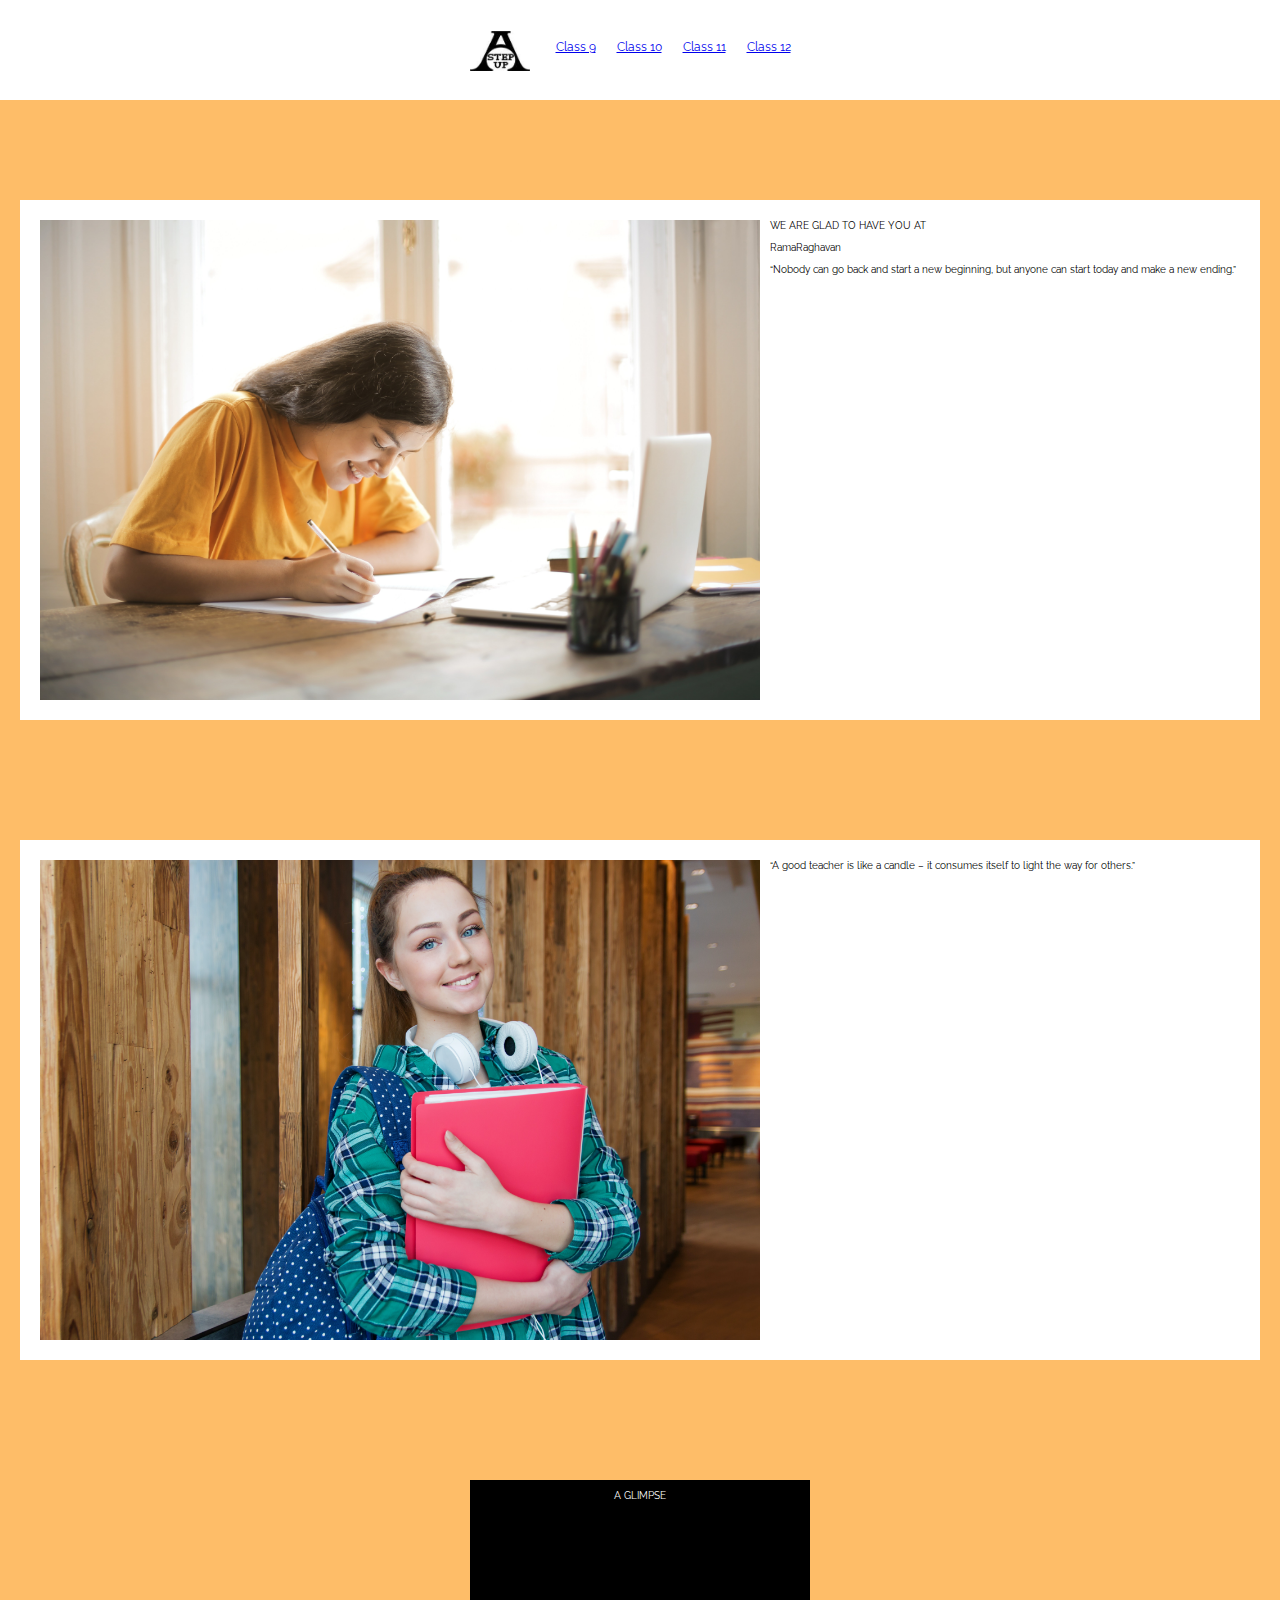
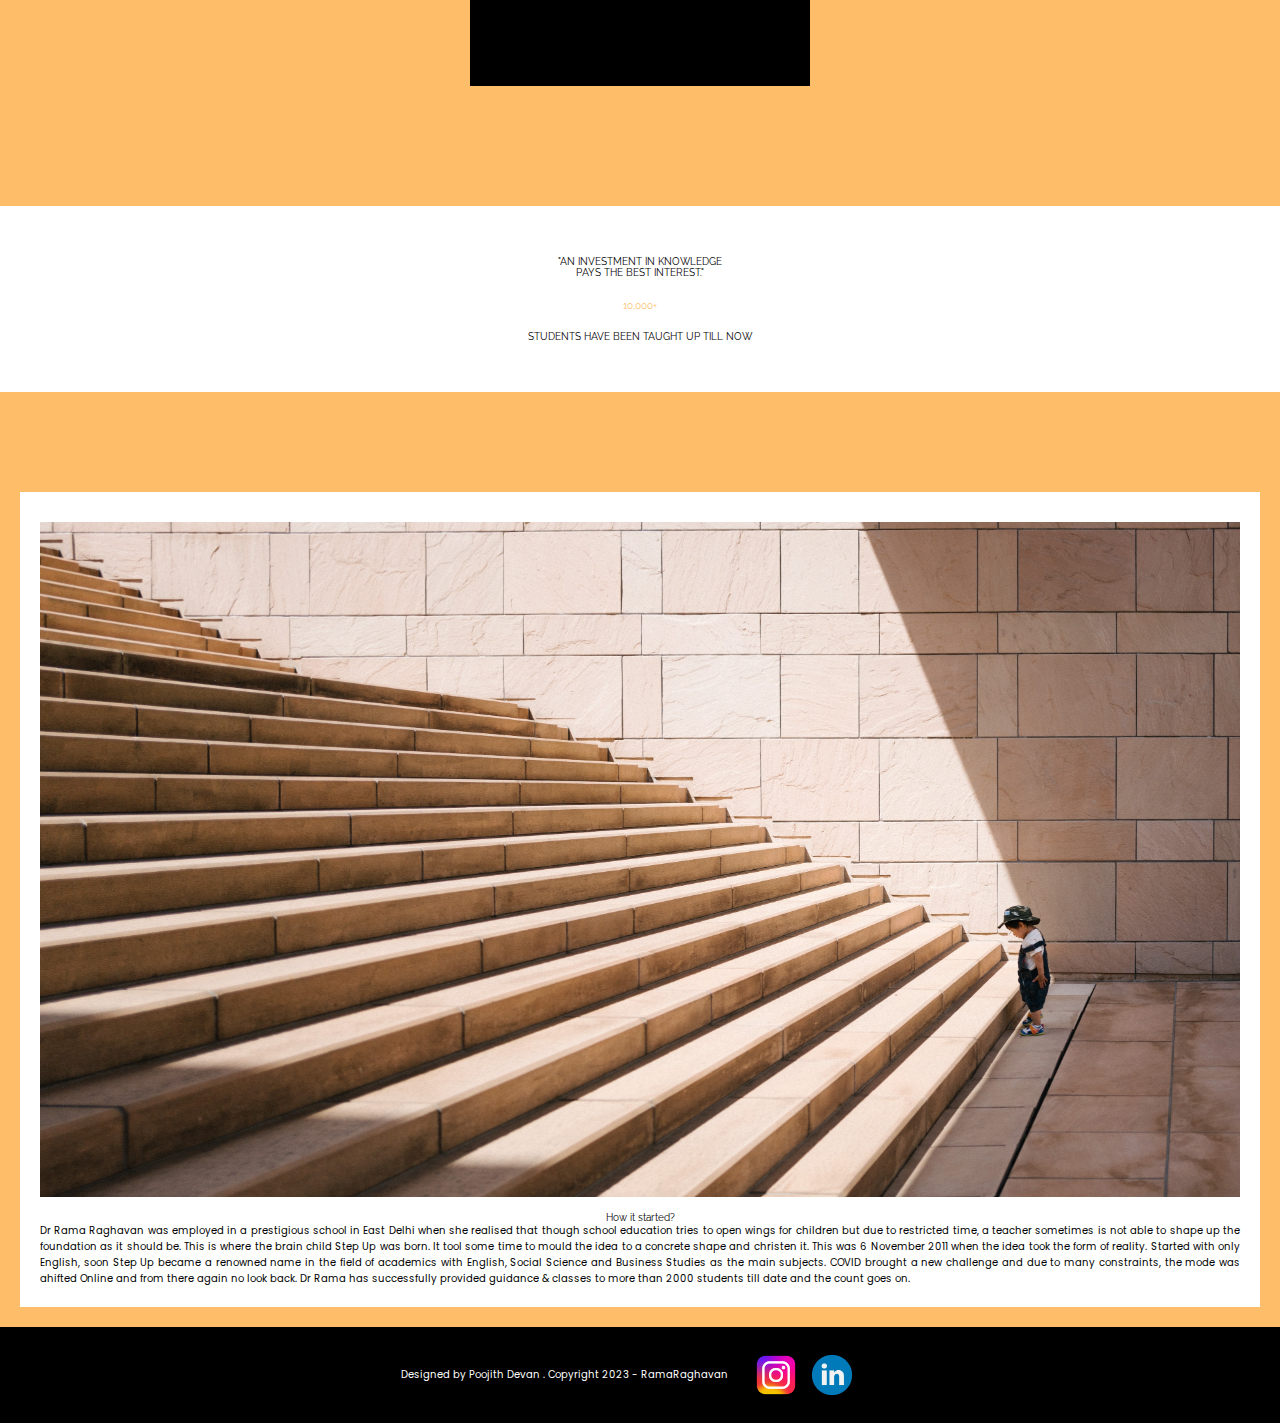
<file: index.html>
<!DOCTYPE html>
<html lang="en">
<head>
    <meta charset="UTF-8">
    <meta http-equiv="X-UA-Compatible" content="IE=edge">
    <meta name="viewport" content="width=device-width, initial-scale=1.0">
    <title>RamaRaghavan</title>
    <link rel="stylesheet" href="style.css">
    <link rel="preconnect" href="https://fonts.googleapis.com">
    <link rel="preconnect" href="https://fonts.gstatic.com" crossorigin>
    <link href="https://fonts.googleapis.com/css2?family=Raleway:wght@500&display=swap" rel="stylesheet">
</head>

<body>
    <!-- Header -->
    <header class="header">
        <nav class="header-nav">
            <div class="header-container">
            <a href="/index.html" class="img_home"><img src="ee7db71dcbb087b2b2eb47bd0606635e-s.jpg" alt=""></a>
            </div>
            <ul>
                
                <li><a href="/d9.html"><p> Class 9</p></a></li>
                <li><a href="/d10.html"><p> Class 10</p></a></li>
                <li><a href="/d11.html"><p> Class 11</p></a></li>
                <li><a href="/d12.html"><p> Class 12</p></a></li>
            </ul>  
        </nav>
    </header>
    <!-- Section1 -->
        <section class="section-1">
            <div class="section-1-container">
                <div class="section-1-column">
                    <img src="1imgrr.jpg" alt="">
                    <p>WE ARE GLAD TO HAVE YOU AT
                        <br>
                        <br>
                        RamaRaghavan
                        <br>
                        <br>
                         “Nobody can go back and start a new beginning, but anyone can start today and make a new ending.”</p>
                         
                </div>
            </div>
        </section>
        <!-- section2 -->
        <section class="section-2">
            <div class="section-2-container">
                <div class="section-2-column">
                    <img src="girl.jpg" alt="">
                    <p>“A good teacher is like a candle – it consumes itself to light the way for others.”</p>
                </div>
            </div>
        </section>
        <!-- Section3 -->
        <section class="section-3">
            <div class="section-3-container">
                <div class="section-3-column">
                    <p>A GLIMPSE</p>
                    <iframe width="560" height="315" src="https://www.youtube.com/embed/oxCe4cv_G90" title="YouTube video player" frameborder="0" allow="accelerometer; autoplay; clipboard-write; encrypted-media; gyroscope; picture-in-picture; web-share" allowfullscreen></iframe>
                    
                </div>
            </div>
        </section>
        <!-- section4 -->
         <p class="quotes"></b>"AN INVESTMENT IN KNOWLEDGE  <br> PAYS THE BEST INTEREST." </b> 
        <br>
        <br>
        <br>
        <p class="num"> 10,000+ </p> 
        
                <p class="num-"> STUDENTS HAVE BEEN TAUGHT UP TILL NOW</p>
         </p>
        <!-- section5 -->
        <section class="section-5">
            <div class="section-5-container">
                <div class="section-5-column">
                    <img src="jukan-tateisi-bJhT_8nbUA0-unsplash.jpg" alt="">
                        <div class="p-p1">
                        <p>How it started?</p> 
                        <p1>
                            Dr Rama Raghavan was employed in a prestigious school in East Delhi when she realised that though school education tries to open wings for children but due to restricted time, a teacher sometimes is not able to shape up the foundation as it should be.
                            This is where the brain child Step Up was born. It tool some time to mould the idea to a concrete shape and christen it.
                            This was 6 November 2011 when the idea took the form of reality.
                            Started with only English, soon Step Up became a renowned name in the field of academics with English, Social Science and Business Studies as the main subjects.
                            COVID brought a new challenge and due to many constraints, the mode was ahifted Online and from there again no look back.
                            Dr Rama has successfully provided guidance & classes to more than 2000 students till date and the count goes on.</p1></div>
                    
                </div>
            </div>
        </section>
        <!-- section-6 -->
        
        <footer>
            
            <div class="_c">
                <code>Designed by Poojith Devan . Copyright 2023 - RamaRaghavan</code>
            </div>
            <div class="icons">
                
                <a href="https://instagram.com/rr_stepup?igshid=YmMyMTA2M2Y=" target="_blank"><img src="—Pngtree—instagram icon_8704817.png" alt=""></a>
                <a href="https://www.linkedin.com/in/rama-raghavan-75874870" target="_blank"><img src="—Pngtree—linkedin social media icon_3609691.png" alt=""></a>
            </div>
            
        </footer>

</body>
</html>
</file>
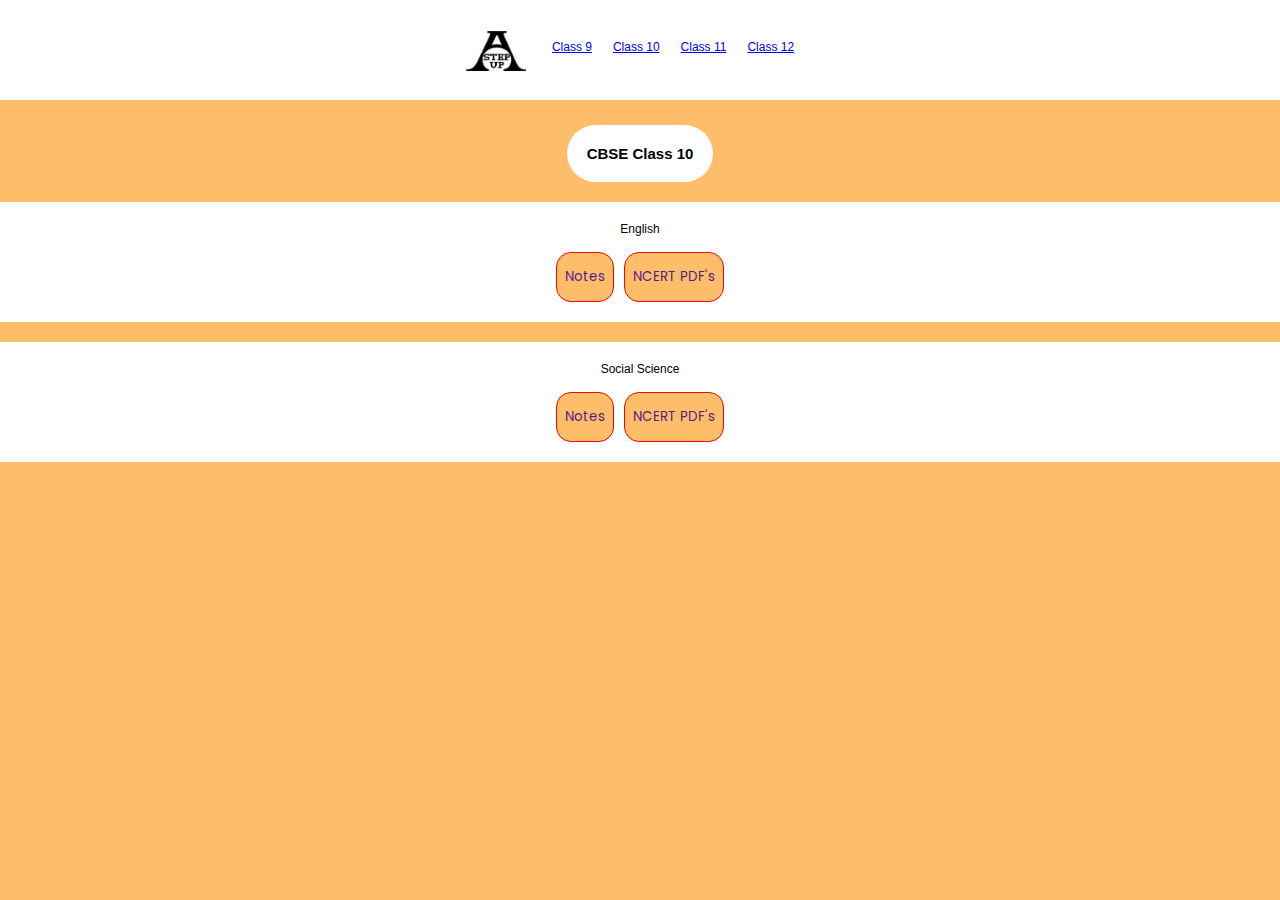
<file: d10.html>
<!DOCTYPE html>
<html lang="en">
<head>
    <meta charset="UTF-8">
    <meta http-equiv="X-UA-Compatible" content="IE=edge">
    <meta name="viewport" content="width=device-width, initial-scale=1.0">
    <title>Class 10</title>
    <link rel="stylesheet" href="dstyle.css">
</head>
<body>
    <!-- Header -->
    <header class="header">
        <nav class="header-nav">
            <div class="header-container">
            <a href="/index.html" class="img_home"><img src="ee7db71dcbb087b2b2eb47bd0606635e-s.jpg" alt=""></a>
            </div>
            <ul>
                
                <li><a href="./d9.html"><p> Class 9</p></a></li>
                <li><a href="./d10.html"><p> Class 10</p></a></li>
                <li><a href="./d11.html"><p> Class 11</p></a></li>
                <li><a href="./d12.html"><p> Class 12</p></a></li>
            </ul>  
        </nav>
    </header>



    <section class="section-1">
        <div class="section-1-container">
            <div class="section-1-column">
                <div>
                    <p>CBSE Class 10</p>
                </div>
            </div>
        </div>
    </section>
    <section class="section-2">
        <div class="section-2-container">
            <div class="section-2-column">
                <p>English</p>
                <br>
                <div class="buttons">
                    <button class="b1"> <a href="">Notes</a></button>
                    <button class="b2"> <a href="">NCERT PDF's</a></button>
                </div>
            </div>
        </div>
    </section>
    <section class="section-2">
        <div class="section-2-container">
            <div class="section-2-column">
                <p>Social Science</p>
                <br>
                <div class="buttons">
                    <button class="b1"> <a href="">Notes</a></button>
                    <button class="b2"> <a href="">NCERT PDF's</a></button>
                </div>
            </div>
        </div>
    </section>
</body>
</html>
</file>
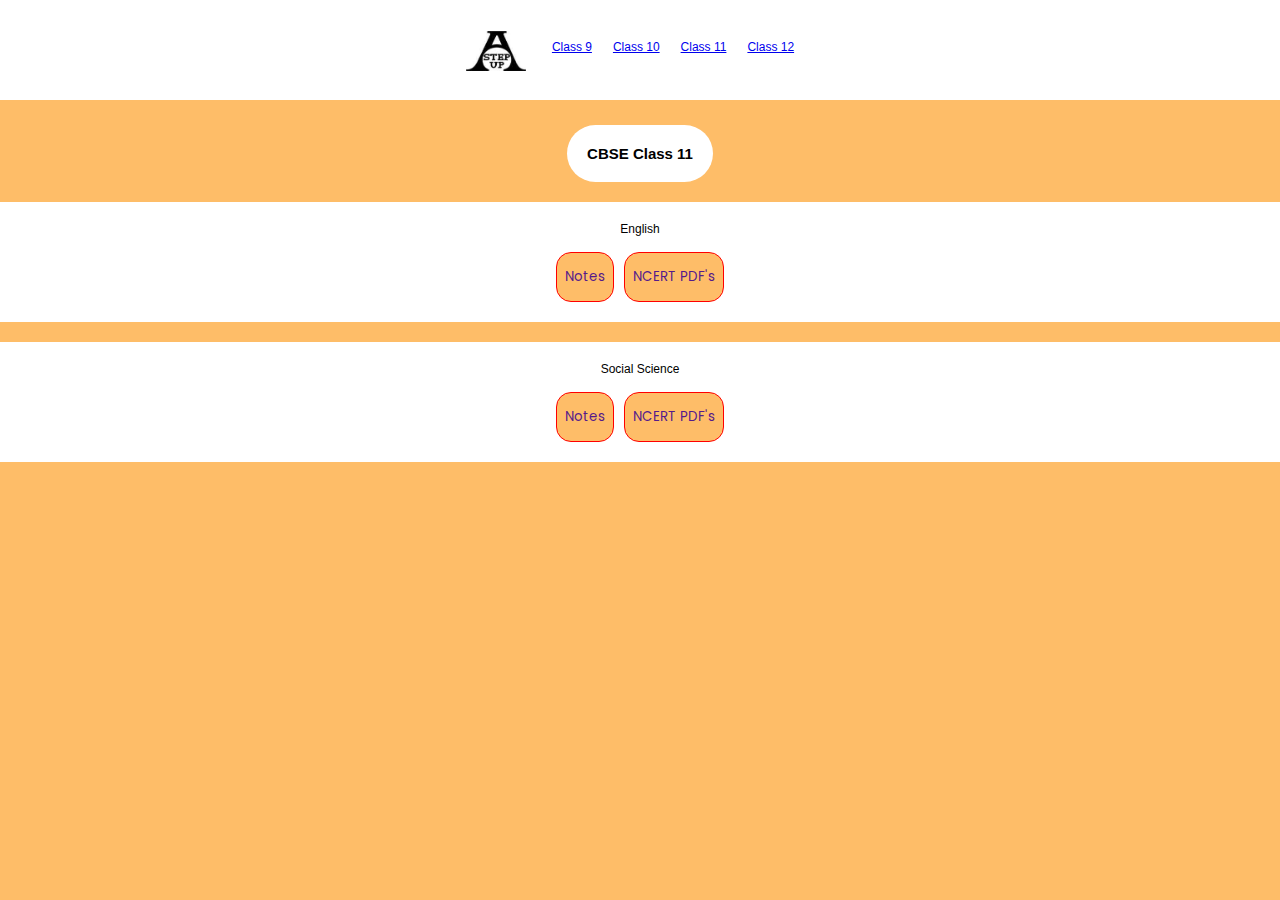
<file: d11.html>
<!DOCTYPE html>
<html lang="en">
<head>
    <meta charset="UTF-8">
    <meta http-equiv="X-UA-Compatible" content="IE=edge">
    <meta name="viewport" content="width=device-width, initial-scale=1.0">
    <title>Class 11</title>
    <link rel="stylesheet" href="dstyle.css">
</head>
<body>
    <!-- Header -->
    <header class="header">
        <nav class="header-nav">
            <div class="header-container">
            <a href="/index.html" class="img_home"><img src="ee7db71dcbb087b2b2eb47bd0606635e-s.jpg" alt=""></a>
            </div>
            <ul>
                
                <li><a href="./d9.html"><p> Class 9</p></a></li>
                <li><a href="./d10.html"><p> Class 10</p></a></li>
                <li><a href="./d11.html"><p> Class 11</p></a></li>
                <li><a href="./d12.html"><p> Class 12</p></a></li>
            </ul>  
        </nav>
    </header>



    <section class="section-1">
        <div class="section-1-container">
            <div class="section-1-column">
                <div>
                    <p>CBSE Class 11</p>
                </div>
            </div>
        </div>
    </section>
    <section class="section-2">
        <div class="section-2-container">
            <div class="section-2-column">
                <p>English</p>
                <br>
                <div class="buttons">
                    <button class="b1"> <a href="">Notes</a></button>
                    <button class="b2"> <a href="">NCERT PDF's</a></button>
                </div>
            </div>
        </div>
    </section>
    <section class="section-2">
        <div class="section-2-container">
            <div class="section-2-column">
                <p>Social Science</p>
                <br>
                <div class="buttons">
                    <button class="b1"> <a href="">Notes</a></button>
                    <button class="b2"> <a href="">NCERT PDF's</a></button>
                </div>
            </div>
        </div>
    </section>
</body>
</html>
</file>
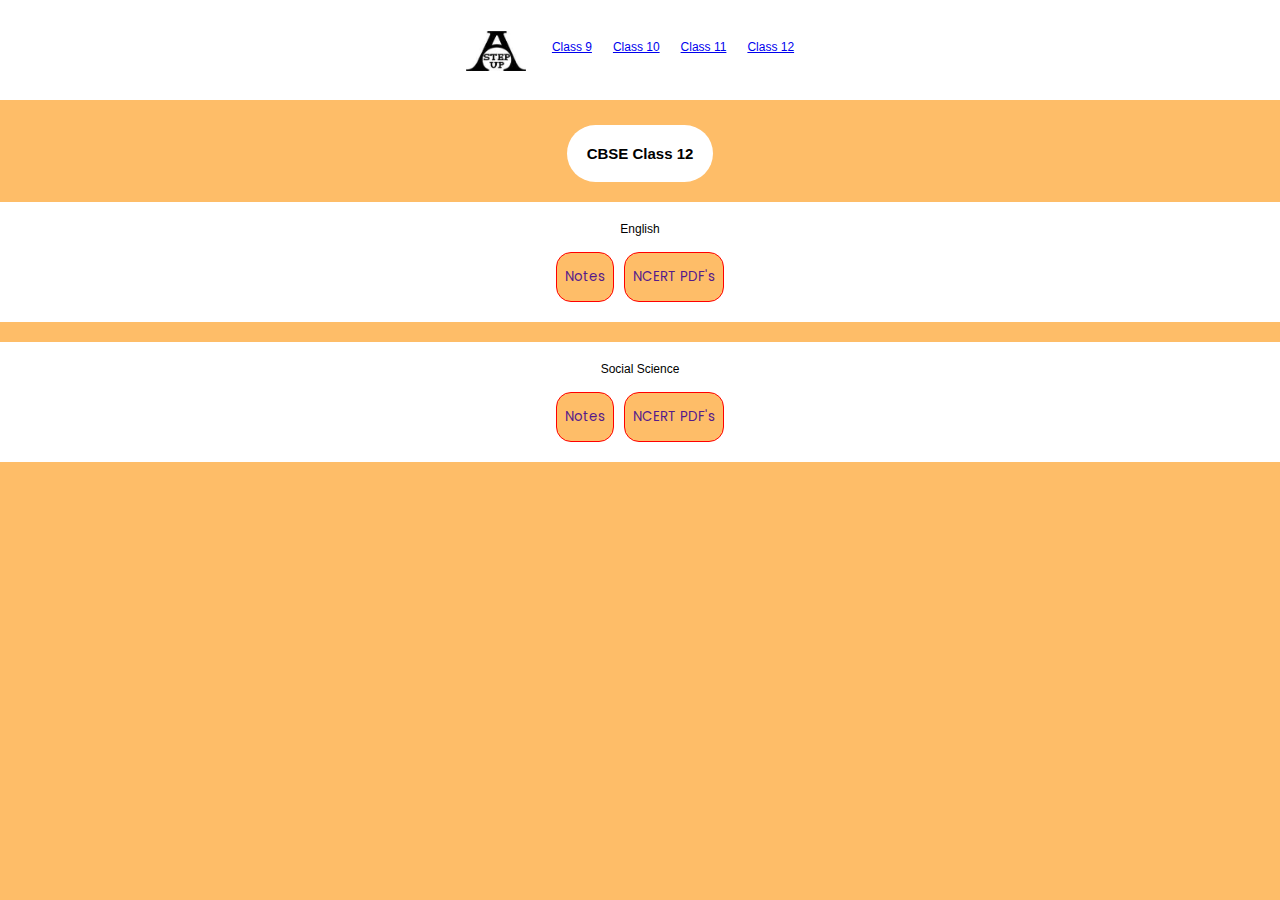
<file: d12.html>
<!DOCTYPE html>
<html lang="en">
<head>
    <meta charset="UTF-8">
    <meta http-equiv="X-UA-Compatible" content="IE=edge">
    <meta name="viewport" content="width=device-width, initial-scale=1.0">
    <title>Class 12</title>
    <link rel="stylesheet" href="dstyle.css">
</head>
<body>
    <!-- Header -->
    <header class="header">
        <nav class="header-nav">
            <div class="header-container">
            <a href="/index.html" class="img_home"><img src="ee7db71dcbb087b2b2eb47bd0606635e-s.jpg" alt=""></a>
            </div>
            <ul>
                
                <li><a href="./d9.html"><p> Class 9</p></a></li>
                <li><a href="./d10.html"><p> Class 10</p></a></li>
                <li><a href="./d11.html"><p> Class 11</p></a></li>
                <li><a href="./d12.html"><p> Class 12</p></a></li>
            </ul>  
        </nav>
    </header>



    <section class="section-1">
        <div class="section-1-container">
            <div class="section-1-column">
                <div>
                    <p>CBSE Class 12</p>
                </div>
            </div>
        </div>
    </section>
    <section class="section-2">
        <div class="section-2-container">
            <div class="section-2-column">
                <p>English</p>
                <br>
                <div class="buttons">
                    <button class="b1"> <a href="">Notes</a></button>
                    <button class="b2"> <a href="">NCERT PDF's</a></button>
                </div>
            </div>
        </div>
    </section>
    <section class="section-2">
        <div class="section-2-container">
            <div class="section-2-column">
                <p>Social Science</p>
                <br>
                <div class="buttons">
                    <button class="b1"> <a href="">Notes</a></button>
                    <button class="b2"> <a href="">NCERT PDF's</a></button>
                </div>
            </div>
        </div>
    </section>
</body>
</html>
</file>
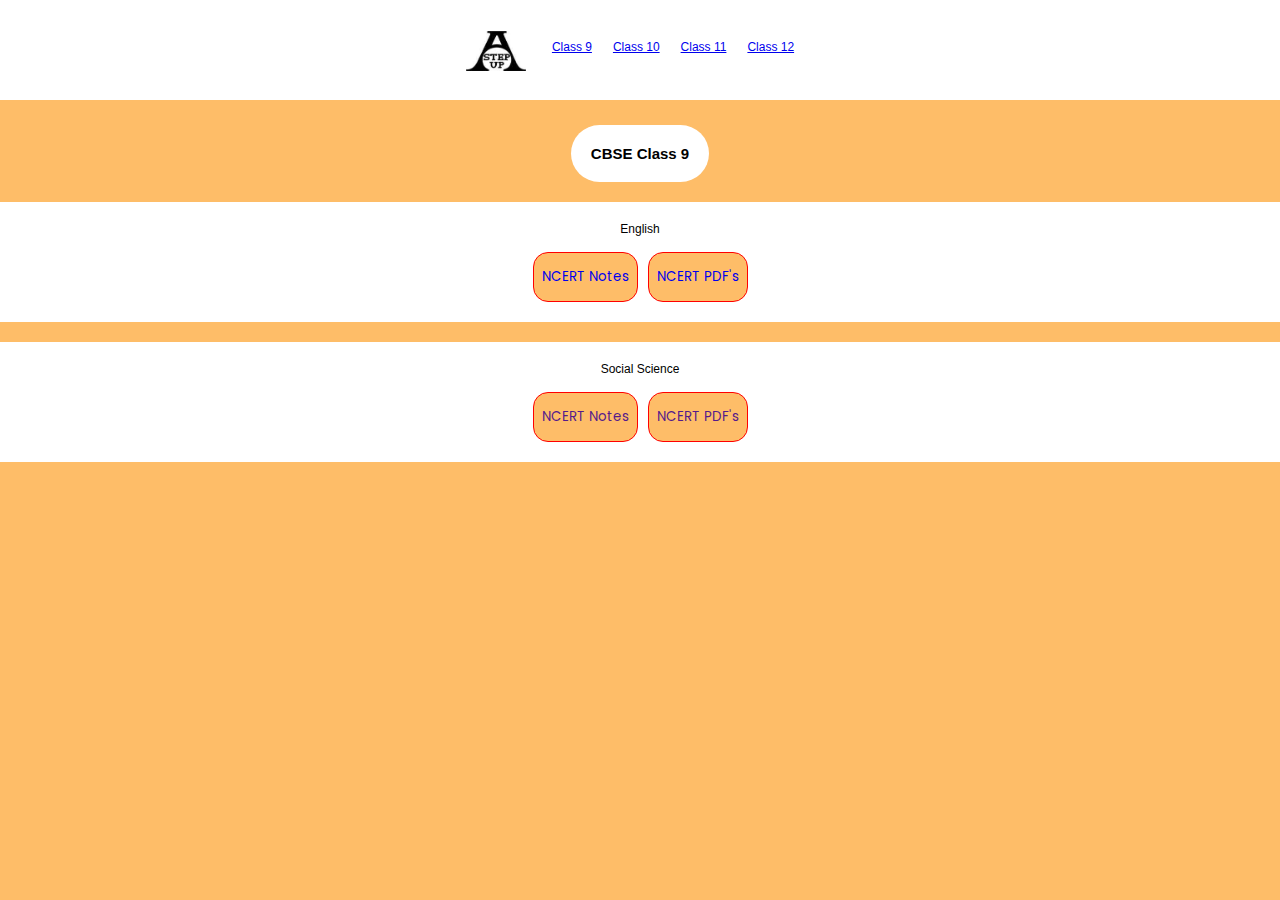
<file: d9.html>
<!DOCTYPE html>
<html lang="en">
<head>
    <meta charset="UTF-8">
    <meta http-equiv="X-UA-Compatible" content="IE=edge">
    <meta name="viewport" content="width=device-width, initial-scale=1.0">
    <title>Class 9</title>
    <link rel="stylesheet" href="dstyle.css">
</head>
<body>
    <!-- Header -->
    <header class="header">
        <nav class="header-nav">
            <div class="header-container">
            <a href="/index.html" class="img_home"><img src="ee7db71dcbb087b2b2eb47bd0606635e-s.jpg" alt=""></a>
            </div>
            <ul>
                
                <li><a href="#d9.html"><p> Class 9</p></a></li>
                <li><a href="#d10.html"><p> Class 10</p></a></li>
                <li><a href="#d11.html"><p> Class 11</p></a></li>
                <li><a href="#d12.html"><p> Class 12</p></a></li>
            </ul>  
        </nav>
    </header>



    <section class="section-1">
        <div class="section-1-container">
            <div class="section-1-column">
                <div>
                    <p>CBSE Class 9</p>
                </div>
            </div>
        </div>
    </section>
    <section class="section-2">
        <div class="section-2-container">
            <div class="section-2-column">
                <p>English</p>
                <br>
                <div class="buttons">
                    <button class="b1"> <a href="/notes.html">NCERT Notes</a></button>
                    <button class="b2"> <a href="/ncertpdf.html">NCERT PDF's</a></button>
                </div>
            </div>
        </div>
    </section>
    <section class="section-2">
        <div class="section-2-container">
            <div class="section-2-column">
                <p>Social Science</p>
                <br>
                <div class="buttons">
                    <button class="b1"> <a href="">NCERT Notes</a></button>
                    <button class="b2"> <a href="">NCERT PDF's</a></button>
                </div>
            </div>
        </div>
    </section>
    
</body>
</html>
</file>
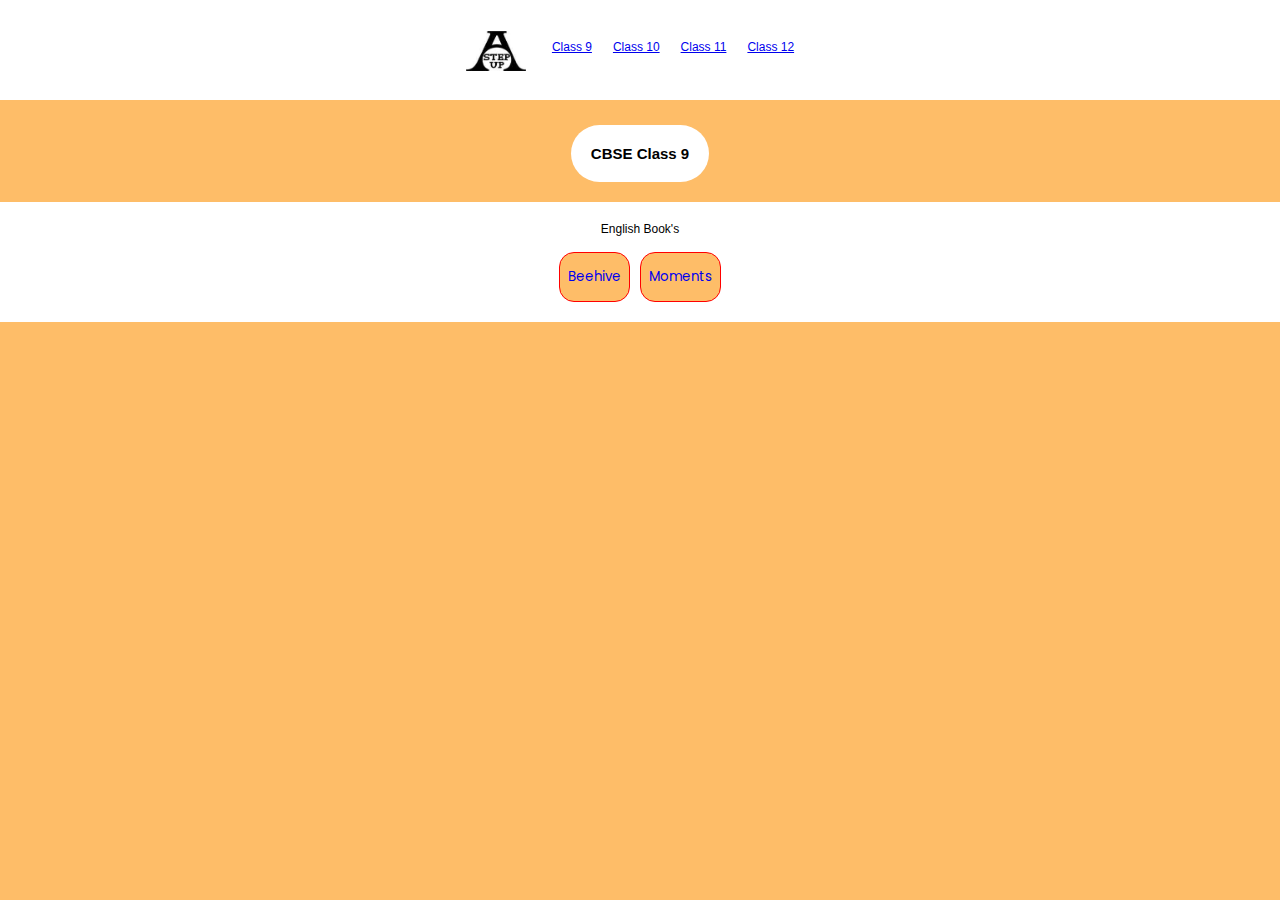
<file: ncertpdf.html>
<!DOCTYPE html>
<html lang="en">
<head>
    <meta charset="UTF-8">
    <meta http-equiv="X-UA-Compatible" content="IE=edge">
    <meta name="viewport" content="width=device-width, initial-scale=1.0">
    <title>Notes</title>
    <link rel="stylesheet" href="dstyle.css">
</head>
<body>
    <header class="header">
        <nav class="header-nav">
            <div class="header-container">
            <a href="/index.html" class="img_home"><img src="ee7db71dcbb087b2b2eb47bd0606635e-s.jpg" alt=""></a>
            </div>
            <ul>
                
                <li><a href="/d9.html"><p> Class 9</p></a></li>
                <li><a href="/d10.html"><p> Class 10</p></a></li>
                <li><a href="/d11.html"><p> Class 11</p></a></li>
                <li><a href="/d12.html"><p> Class 12</p></a></li>
            </ul>  
        </nav>
    </header>

    <section class="section-1">
        <div class="section-1-container">
            <div class="section-1-column">
                <div>
                    <p>CBSE Class 9</p>
                </div>
            </div>
        </div>
    </section>
    <section class="section-2">
        <div class="section-2-container">
            <div class="section-2-column">
                <p>English Book's</p>
                <br>
                <div class="buttons">
                    <button class="b1"> <a href="/NCERT-Class-9-English-Part-1.pdf" target="_blank">Beehive</a></button>
                    <button class="b2"> <a href="/NCERT-Class-9-English-Part-2.pdf" target="_blank">Moments</a></button>
                    
                </div>
            </div>
        </div>
    </section>
    
</body>
</html>
</file>
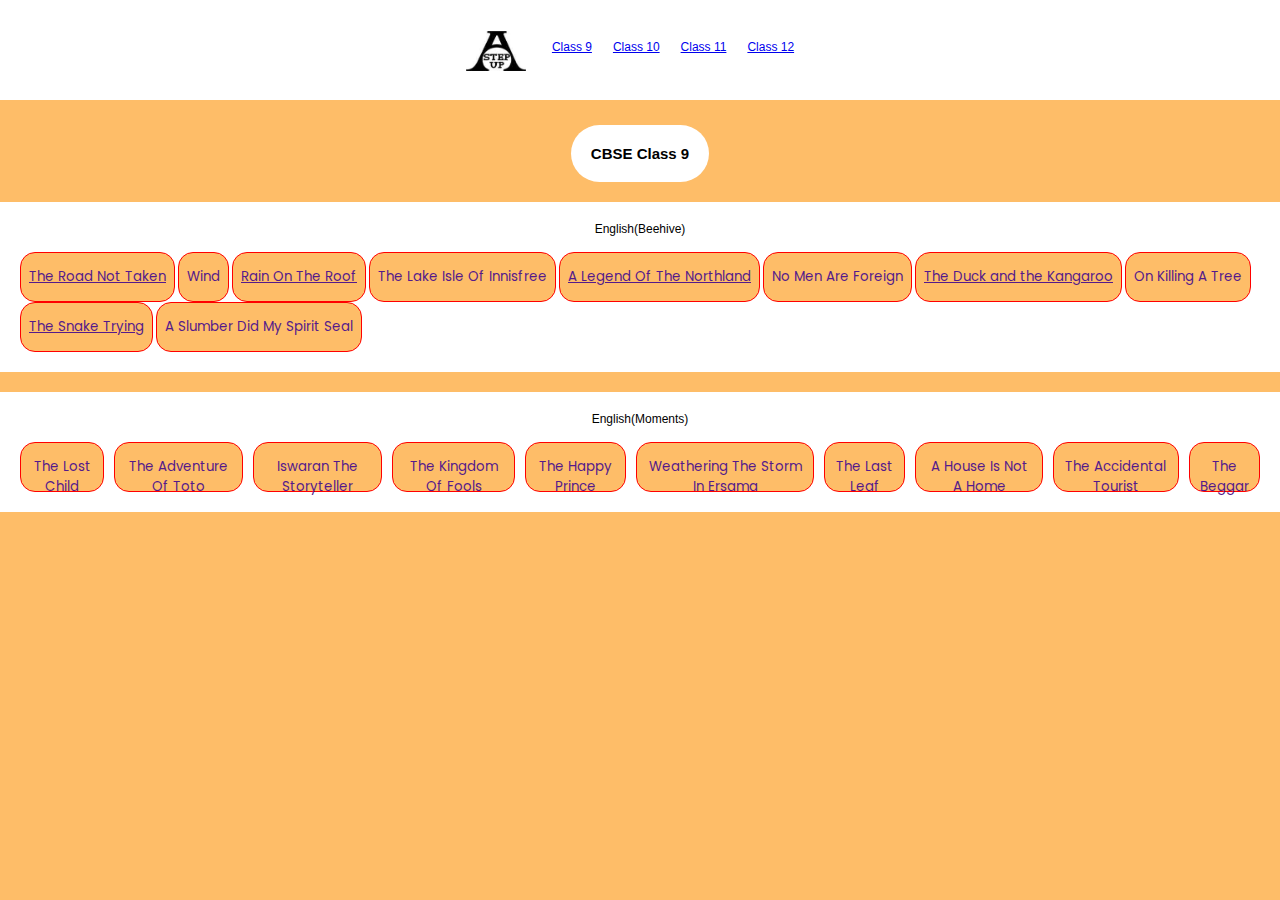
<file: notes.html>
<!DOCTYPE html>
<html lang="en">
<head>
    <meta charset="UTF-8">
    <meta http-equiv="X-UA-Compatible" content="IE=edge">
    <meta name="viewport" content="width=device-width, initial-scale=1.0">
    <title>Notes</title>
    <link rel="stylesheet" href="dstyle.css">
</head>
<body>
    <header class="header">
        <nav class="header-nav">
            <div class="header-container">
            <a href="/index.html" class="img_home"><img src="ee7db71dcbb087b2b2eb47bd0606635e-s.jpg" alt=""></a>
            </div>
            <ul>
                
                <li><a href="/d9.html"><p> Class 9</p></a></li>
                <li><a href="/d10.html"><p> Class 10</p></a></li>
                <li><a href="/d11.html"><p> Class 11</p></a></li>
                <li><a href="/d12.html"><p> Class 12</p></a></li>
            </ul>  
        </nav>
    </header>
<!-- section-1 -->
    <section class="section-1">
        <div class="section-1-container">
            <div class="section-1-column">
                <div>
                    <p>CBSE Class 9</p>
                </div>
            </div>
        </div>
    </section>
    <section class="section-page">
        <div class="section-page-container">
            <div class="section-page-column">
                <p>English(Beehive)</p>
                <br>
                <div class="buttons">
                    <button class="b1"> <a href="">The Road Not Taken</a></button>
                    <button class="b2"> <a href="">Wind</a></button>
                    <button class="b1"> <a href="">Rain On The Roof</a></button>
                    <button class="b2"> <a href="">The Lake Isle Of Innisfree </a></button>
                    <button class="b1"> <a href="">A Legend Of The Northland </a></button>
                    <button class="b2"> <a href="">No Men Are Foreign </a></button>
                    <button class="b1"> <a href="">The Duck and the Kangaroo</a></button>
                    <button class="b2"> <a href="">On Killing A Tree </a></button>
                    <button class="b1"> <a href="">The Snake Trying </a></button>
                    <button class="b2"> <a href="">A Slumber Did My Spirit Seal</a></button>
                </div>
            </div>
        </div>
    </section>
    <section class="section-2">
        <div class="section-2-container">
            <div class="section-2-column">
                <p>English(Moments)</p>
                <br>
                <div class="buttons">
                    <button class="b1"> <a href="">The Lost Child</a></button>
                    <button class="b2"> <a href="">The Adventure Of Toto</a></button>
                    <button class="b1"> <a href="">Iswaran The Storyteller</a></button>
                    <button class="b2"> <a href="">The Kingdom Of Fools</a></button>
                    <button class="b1"> <a href="">The Happy Prince</a></button>
                    <button class="b2"> <a href="">Weathering The Storm In Ersama</a></button>
                    <button class="b1"> <a href="">The Last Leaf</a></button>
                    <button class="b2"> <a href="">A House Is Not A Home</a></button>
                    <button class="b1"> <a href="">The Accidental Tourist</a></button>
                    <button class="b2"> <a href="">The Beggar</a></button>
                    
                </div>
            </div>
        </div>
    </section>
    
</body>
</html>
</file>
<file: style.css>
@import url('https://fonts.googleapis.com/css2?family=Poppins:wght@300;400;500;600;700&display=swap');

*{
    margin: 0;
    padding: 0;
    font-family: 'Poppins', sans-serif;
}
:root {
    --major-bg-color: #131921;
    --minor-bg-color: #ebeded;
    --amazon-major-color: #febd68;

}

body{
    background-color: var(--amazon-major-color);
    /* margin: 20px; */
    text-align: center; 
}
/* Header */
.header{
    width: auto;
    height: 10rem;
    background-color: white;
    display: flex;
    justify-content: center;
}
.header .header-nav{
    margin-top: .2rem;
    display: flex;
    justify-content: center;
    width: auto;
    
}
.header .header-nav .header-container{
    width: auto;
    height: 100%;
    display: flex;
    justify-content: center;
    align-items: center;
    
}
.header .header-nav .header-container a{
    width: auto;
    height: auto;
    display: flex;
    justify-content: center;
    align-items: center;
    
}
.header .header-nav .header-container img{
    width: 6.0rem;
    margin-right: .5rem;
    padding-left: 0px;
}
ul{font-size: 1.2rem;
    list-style-type: none;
    margin-right: 20px;
    padding-top: 3.0rem;
    display: flex;
    
}
li {
    float:left;
    padding-left: .5rem;
    color: var(--minor-bg-color);
}
  
a {
    display: block;
    padding: .8rem;
}
p{
    font-family: 'Raleway', sans-serif;

    text-align: center;
    justify-content: center;
    display: flex;
    
}
/* Hearder Responsive code */
@media(max-width:998px) {
    html{
        font-size: 55%;
    }
}

@media(max-width:768px) {
    html{
        font-size: 45%;
    }
}
html{
    font-size: 62.5%;
    
}

/* Section 1 */
.section-1{
    width: auto;
    height: auto;
    background-color: var(--amazon-major-color);
    background-size: cover;
    display: flex;
}


.section-1 .section-1-container{
    margin-top: 10.0rem;
    margin-right: 2.0rem;
    margin-left: 2.0rem;
    margin-bottom: 2.0rem;
    display: flex;
    justify-content: center;
    align-items: flex-start;
    gap: 2.0rem;
}
.section-1 .section-1-container .section-1-column{
    width: auto;
    background-color: white;
    padding: 2.0rem;
    display: flex;
    
    
}
.section-1 .section-1-container .section-1-column img{
    
    width: 60%;
    height: 60%;
    
    
}
.section-1 .section-1-container .section-1-column p{
    font-size: 3.rem;
    text-align: left;
    justify-content: center;
    display: flex;
    padding-left: 1rem;
    /* padding-top: 13.0rem; */
}
/* section2 */
.section-2{
    width: auto;
    height: auto;
    background-color: var(--amazon-major-color);
    background-size: cover;
    display: flex;
}
.section-2 .section-2-container{
    margin-top: 10.0rem;
    margin-right: 2.0rem;
    margin-left: 2.0rem;
    margin-bottom: 2.0rem;
    display: flex;
    justify-content: center;
    align-items: flex-start;
    gap: 2.0rem;
}
.section-2 .section-2-container .section-2-column{
    width: auto;
    background-color: white;
    padding: 2.0rem;
    display: flex;
}
.section-2 .section-2-container .section-2-column img{
    
    width: 60%;
    height: 60%;
}
.section-2 .section-2-container .section-2-column p{
    font-size: 3.rem;
    text-align: left;
    justify-content: center;
    display: flex;
    padding-left: 1rem;
    
}
/* section3 */
.section-3{
    width: auto;
    height: auto;
    background-color: var(--amazon-major-color);
    background-size: cover;
    display: flex;
    align-items: center;
    justify-content: center;
}
.section-3 .section-3-container{
    margin-top: 10.0rem;
    margin-right: 2.0rem;
    margin-left: 2.0rem;
    margin-bottom: 2.0rem;
    display: flex;
    justify-content: center;
    align-items: flex-start;
    gap: 2.0rem;
    
}
.section-3 .section-3-container .section-3-column{
    width: 100%;
    background-color: black;
    padding-left: 2.0rem;
    padding-bottom: 2.0rem;
    padding-right: 2.0rem;
    
}
.section-3 .section-3-container .section-3-column iframe{
    
    width: auto;
    height: auto;
    
}
.section-3 .section-3-container .section-3-column p{
    color: white;
    font-size: 3.rem;
    text-align: center;
    justify-content: center;
    display: flex;
    padding-top: 1.0rem;
    padding-bottom: 1rem;
}
/* section4 */
.quotes{
    font-family: 'Raleway', sans-serif;
    color: black;
    font-size: 3.rem;
    align-items: center;
    justify-content: center;
    background-color: white;
    margin-top: 10.0rem;
    padding-top: 5.0rem;
    
}
.num{
    background-color: white;
    color: var(--amazon-major-color);
    font-size: 3.rem;
    padding-bottom: 2.0rem;
}
.num-{
    background-color: white;
    font-size: 3.rem;
    padding-bottom: 5rem;
}
.section-5{
    width: auto;
    height: auto;
    background-color: var(--amazon-major-color);
    background-size: cover;
    /* display: flex; */
    
}
.section-5 .section-5-container{
    margin-top: 10.0rem;
    margin-right: 2.0rem;
    margin-left: 2.0rem;
    margin-bottom: 2.0rem;
    display: flex;
    justify-content: center;
    align-items: center;
    gap: 2.0rem;
}
.section-5 .section-5-container .section-5-column{
    width: auto;
    background-color: white;
    padding: 2.0rem;
    /* display: flex; */
    align-items: center;
    justify-content: center;
    
   
}
.section-5 .section-5-container .section-5-column img{
    
    /* text-align: center;
    justify-content: center; */
    width: 100%;
    height: 100%;
    padding-bottom: 6.0rem;
    padding-right: 1.0rem; 
    /* padding-top: 8.0rem;
    align-items: center;
    justify-content: center;
    
    
}
.section-5 .section-5-container .section-5-column .p-p1 p{
    font-size: 1.2rem;
    text-align: justify;
    /* padding-left: 2.0rem;
    padding-right: 1rem;   
    padding-bottom: 2.0rem; */
    padding-top: 1rem;
    padding-bottom: 1rem;
}
.section-5 .section-5-container .section-5-column .p-p1 p1{
    font-size: 1rem;
    text-align: justify;
    float: left;
     
    
}

footer{
    background-color: black;
    align-items: center;
    justify-content: center;
    display: flex;
    
}
footer .icons {
    padding: 2.0rem;
    display: flex;
    
    
}
footer .icons a {
    display: flex;
    
    
}
footer .icons img{
    width: 4.0rem;
    
}
footer ._c{
    color: white;
    align-items: center;
    justify-content: center;
    
}
</file>
<file: dstyle.css>
@import url('https://fonts.googleapis.com/css2?family=Poppins:wght@300;400;500;600;700&display=swap');

*{
    margin: 0;
    padding: 0;
    font-family: 'Poppins', sans-serif;
}
:root {
    --major-bg-color: #131921;
    --minor-bg-color: #ebeded;
    --amazon-major-color: #febd68;

}

body{
    background-color: var(--amazon-major-color);
}
/* Header */
.header{
    width: auto;
    height: 10rem;
    background-color: white;
    display: flex;
    justify-content: center;
}
.header .header-nav{
    margin-top: .2rem;
    display: flex;
    justify-content: center;
    width: auto;
    
}
.header .header-nav .header-container{
    width: auto;
    height: 100%;
    display: flex;
    justify-content: center;
    align-items: center;
    
}
.header .header-nav .header-container a{
    width: auto;
    height: auto;
    display: flex;
    justify-content: center;
    align-items: center;
    
}
.header .header-nav .header-container img{
    width: 6.0rem;
    margin-right: .5rem;
    padding-left: 0px;
}
ul{font-size: 1.2rem;
    list-style-type: none;
    margin-right: 20px;
    padding-top: 3.0rem;
    display: flex;
    
}
li {
    float:left;
    padding-left: .5rem;
    color: var(--minor-bg-color);
}
  
a {
    display: block;
    padding: .8rem;
}
p{
    font-family: 'Raleway', sans-serif;

    text-align: center;
    justify-content: center;
    display: flex;
    
}
/* Hearder Responsive code */
@media(max-width:998px) {
    html{
        font-size: 55%;
    }
}

@media(max-width:768px) {
    html{
        font-size: 45%;
    }
}
html{
    font-size: 62.5%;
    
}


.section-1{
    width: auto;
    height: auto;
    background-color: var(--amazon-major-color);
    background-size: cover;
    display: flex;
    align-items: center;
    
}


.section-1 .section-1-container{
    margin-top: 2.5rem;
    margin-right: auto;
    margin-left: auto;
    margin-bottom: 2.0rem;
    display: flex;
    justify-content: center;
    align-items: flex-start;
    gap: 2rem;
}
.section-1 .section-1-container .section-1-column{
    width: auto;
    background-color: white;
    padding: 2rem;
    display: flex;   
    border-radius: 4rem;
    /* border-width: 5rem;
    border-color: black; */
}

.section-1 .section-1-container .section-1-column p{
    font-size: 1.5rem;
    font-weight:bolder;
}

/* section-2 */
    


.section-2{
    width: auto;
    height: auto;
    background-color: var(--amazon-major-color);
    background-size: cover;
    align-items: center;
}


.section-2 .section-2-container{
    /* margin-top: 1rem; */
    margin-right: auto;
    margin-left: auto;
    margin-bottom: 2rem; 
    justify-content: center;
    align-items: flex-start;
    gap: 2rem;
    width: auto;
}
.section-2 .section-2-container .section-2-column{
    width: auto;
    background-color: white;
    padding: 2rem;
    align-items: center;
    justify-content: center; 
}

    

.section-2 .section-2-container .section-2-column p{
    font-size: 1.2rem;
    text-align: center;
    justify-content: center;
    display: flex;   
    width: auto;   
}
.section-2 .section-2-container .section-2-column .buttons{
    
    display: flex;
    gap: 1rem;
    align-items: center;
    justify-content: center;
    
}
.section-2 .section-2-container .section-2-column .b1,.b2  {

    font-size: 1.5erm;
    width: auto;
    height: 5rem;
    background-color: var(--amazon-major-color);
    border: .1rem solid red;
    border-radius: 1.5rem;
    padding-bottom: 1rem;
    justify-content: center;
    align-items: center;
    align-content: center;
    color: var(--amazon-major-color);
    padding-top: .6rem;
}

.section-2 .section-2-container .section-2-column .b1 a{
    text-decoration: none;
    justify-content: center;
    align-items: center;
    
    
}
.section-2 .section-2-container .section-2-column .b2 a{
    text-decoration: none;
    justify-content: center;
    align-items: center
}



/* for notes page */




.section-page{
    width: auto;
    height: auto;
    background-color: var(--amazon-major-color);
    background-size: cover;
    align-items: center;
}


.section-page .section-page-container{
    /* margin-top: 1rem; */
    margin-right: auto;
    margin-left: auto;
    margin-bottom: 2rem; 
    justify-content: center;
    align-items: flex-start;
    gap: 2rem;
    width: auto;
}
.section-page .section-page-container .section-page-column{
    width: auto;
    background-color: white;
    padding: 2rem;
    align-items: center;
    justify-content: center; 
}

    

.section-page .section-page-container .section-page-column p{
    font-size: 1.2rem;
    text-align: center;
    justify-content: center;
    /* display: flex;    */
    width: auto;   
}
.section-page .section-page-container .section-page -column .buttons{
    
    display: flex;
    gap: 1rem;
    align-items: center;
    justify-content: center;
    
}
.section-page .section-page-container .section-page-column .b1,.b2  {

    font-size: 1.5erm;
    width: auto;
    height: 5rem;
    background-color: var(--amazon-major-color);
    border: .1rem solid red;
    border-radius: 1.5rem;
    padding-bottom: 1rem;
    justify-content: center;
    align-items: center;
    align-content: center;
    color: var(--amazon-major-color);
    padding-top: .6rem;
}

.section-page.section-page-container .section-page-column .b1 a{
    text-decoration: none;
    justify-content: center;
    align-items: center;
    
    
}
.section-page .section-page-container .section-page-column .b2 a{
    text-decoration: none;
    justify-content: center;
    align-items: center
}
</file>
